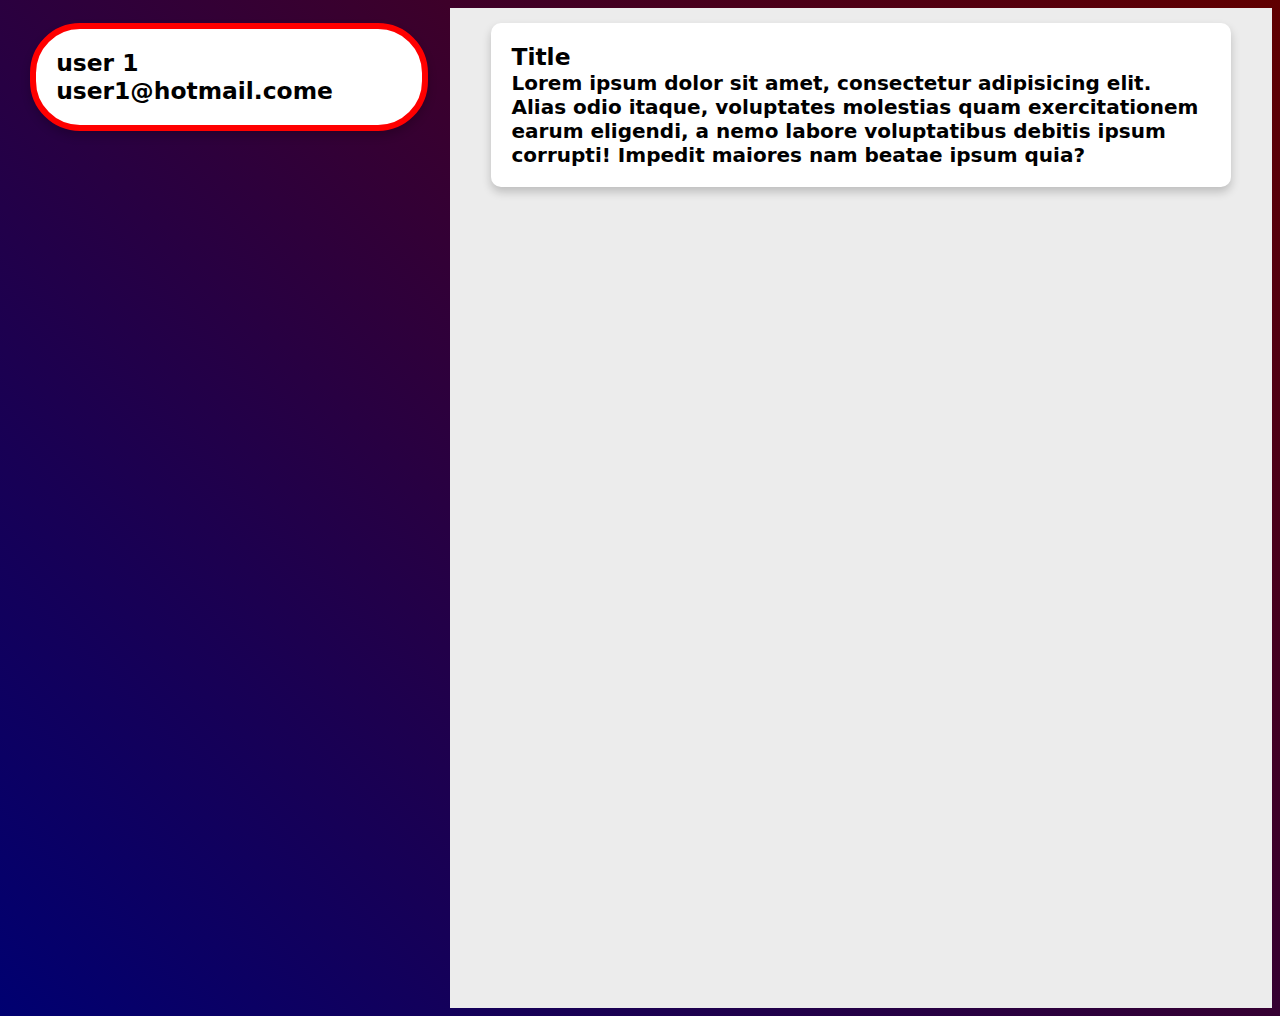
<file: API-javascript/index.html>
<!DOCTYPE html>
<html lang="en">
<head>
    <meta charset="UTF-8">
    <meta http-equiv="X-UA-Compatible" content="IE=edge">
    <meta name="viewport" content="width=device-width, initial-scale=1.0">
    <title>Api-placeholder</title>
    <link rel="stylesheet" href="style.css">
</head>
<body>
    

<div id="content">
        
    <div class="user-container">

        <div class="user-content">
            <div id="" class=" user selected">
                    <h3>user 1</h3>
                    <h3>user1@hotmail.come</h3>
            </div>
            
    </div>
        
    </div>
     
    <div class="post-container">
        <div class="posts">
            <div class="post">
                <h3>Title</h3>
                <h4>Lorem ipsum dolor sit amet, consectetur adipisicing elit. Alias odio itaque, voluptates molestias quam exercitationem earum eligendi, a nemo labore voluptatibus debitis ipsum corrupti! Impedit maiores nam beatae ipsum quia?</h4>
            </div>

        </div>
    </div>
</div>
    <script src="api.js"></script>
</body>
</html>
</file>
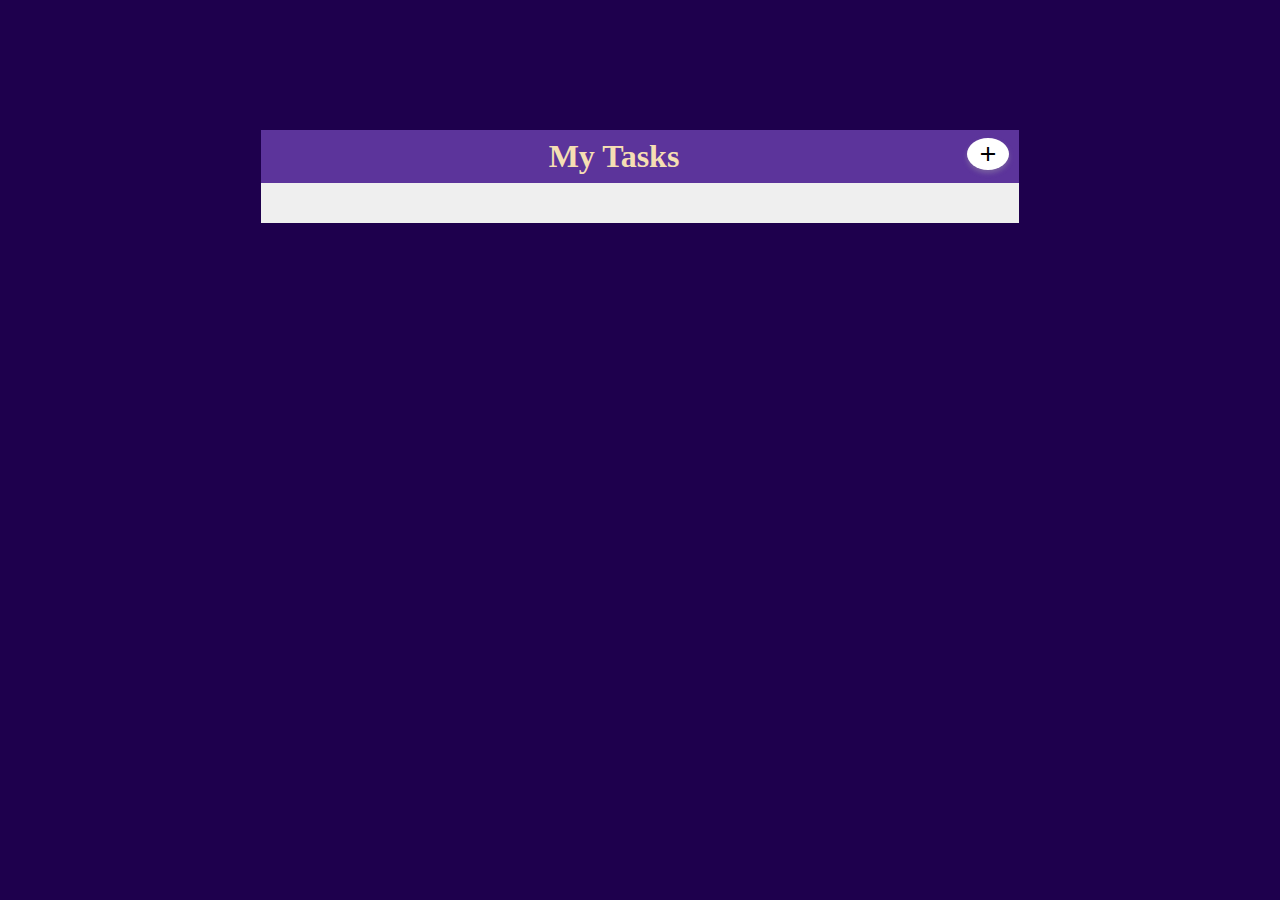
<file: TodoList/index.html>
<!DOCTYPE html>
<html lang="en">
<head>
    <meta charset="UTF-8">
    <meta http-equiv="X-UA-Compatible" content="IE=edge">
    <meta name="viewport" content="width=device-width, initial-scale=1.0">
    <link rel="stylesheet" href="style.css">
    <link rel="stylesheet" href="https://fonts.googleapis.com/css2?family=Material+Symbols+Outlined:opsz,wght,FILL,GRAD@20..48,100..700,0..1,-50..200" />
    <title>Document</title>
</head>
<body>
    
    <div class="container">
            <!--Div Center -->
            <div class="base">
                    <!-- Table-->
                    <div class="content">
                        <!-- Header-->
                        <div class="header">
                                <h1>My Tasks</h1>
                                <button id="add-btn"class="btn circle"> <span class="material-symbols-outlined">
                                    add
                                    </span></button>

                        </div>
                        <div class="contenttask" id="contenttask">
                            <!-- Tasks-->
                         
                        </div>
                      
           
                    </div>
            </div>

    </div>



    <script src="script.js"></script>
</body>
</html>
</file>
<file: API-javascript/style.css>
body{

    background: linear-gradient(45deg,rgb(0,0,113),rgb(96,0,0));
    font-family: system-ui;
}

#content{


    display: flex;  
  

}
.user-container{
width: 35%;
}
.user-content{

    width: 90%;
    height: 100px;
    margin: 0 auto;
}

.user{


    background-color: white;
    border-radius: 50px;
    font-size: 20px;
    padding: 20px;
    padding-left: 20px;
    box-shadow: 0px 5px 10px rgb(0,0,0,0.2);
    cursor: pointer;
    margin-top: 15px;

}

.post-container{

    width: 65%;
    height: 1000px;
    background-color: rgb(236, 236, 236);
}
.selected{
    border: solid  red 6px;
}
.posts{
    width: 90%;
    margin: 0 auto;
}
.post{

    background-color: white;
    border-radius: 10px;

    font-size: 20px;
    padding: 20px;
    box-shadow: 0px 5px 10px rgb(0,0,0,0.2);
    margin-top: 15px;
}
h1,h2,h3,h4,h5,h6{
    margin: 0px;
}
</file>
<file: TodoList/style.css>
body{
    background-color: rgb(30, 0, 77);
}
*{
    box-sizing: content-box;
}
.base{
    display: flex;
    justify-content: center;
    align-items: center;
    margin-top: 130px;
}
.header{
    width: 100%;
    text-align: center;
    background-color:rgb(92, 52, 155) ;
    color: wheat;
    padding-top: 8px;
    padding-bottom: 8px;
}

.content{
    background-color: rgb(239, 239, 239);
    width: 60%;

}

h1{
    display: inline;

}
.btn{
    float: right;
    background-color: white;
    margin-right: 10px;
    line-height: 0;
}

button.circle{
    width: 30px;
    height: 30px;
    border-radius: 50%;


}
button{
    border: none;
    font-size: 20px;
    box-shadow: 0px 3px 5px rgb(168, 168, 168,0.38);
}
.contenttask{

    padding: 20px;
}
.task{

    background-color: white;
    display: flex;
    border-bottom: solid black 1px;
    transition: box-shadow 0.2s;
    margin-bottom: 5px;
   
}

.done{

    background-color: rgb(158, 253, 160);
    display: flex;
    border-bottom: solid black 1px;
    transition: box-shadow 0.2s;
    margin-bottom: 5px;
   
}


.task:hover{
    box-shadow: 0px 3px 15px rgba(97, 97, 97,0.843);
}
.taskinfo{
    width: 70%;
    padding-left: 10px;
    padding-bottom: 10px;

}
.taskinfo h2{
 
}


.taskaction{
    width: 25%;
    display: flex;
    justify-content: space-between;
    align-items: center;
}
.btnc{
    background-color: rgb(0, 150, 30);
    color: white;
    line-height: 1;
}
.btne{
    background-color: rgb(0, 16, 197);
    color: white;
    line-height: 1px;
}
.btnd{
    line-height: 0;
    background-color: rgb(114, 0, 0);
    color: white;
}
.btnd span{
    font-size:20px;

}

.btnc span{
    font-size:25px;

}

.btne span{
    font-size:20px;
  

}

.doneedit{

    background-color: rgb(118, 0, 101);
}
</file>
